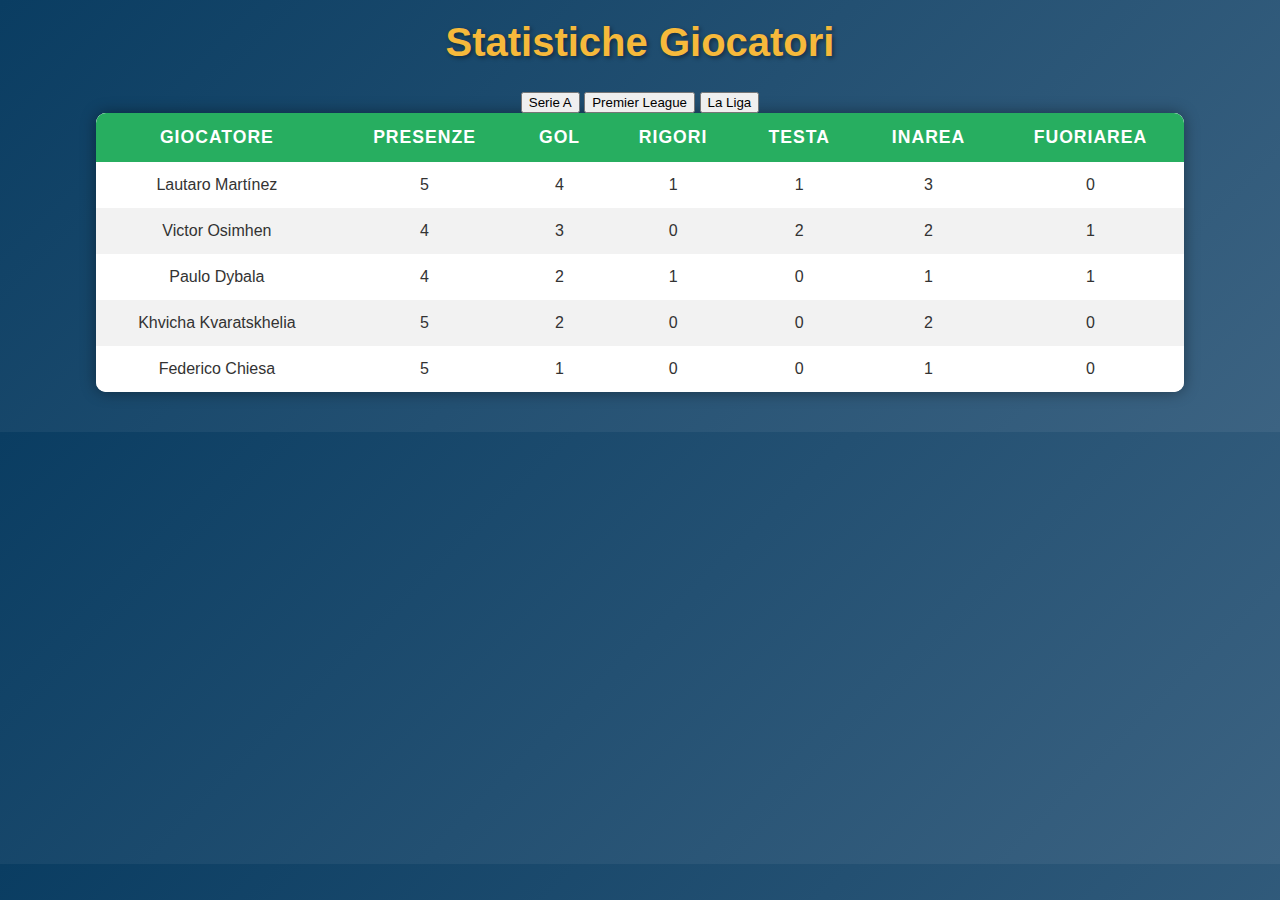
<file: informatica/community/index.html>
<!DOCTYPE html>
<html lang="it">
<head>
  <meta charset="UTF-8">
  <title>Community Calcio</title>
  <link rel="stylesheet" href="style.css">
</head>
<body>
  <h1>Statistiche Giocatori</h1>

  <!-- Bottoni -->
  <div class="bottoni">
    <button onclick="caricaCSV('seriea.csv')">Serie A</button>
    <button onclick="caricaCSV('premier.csv')">Premier League</button>
    <button onclick="caricaCSV('laliga.csv')">La Liga</button>
  </div>

  <!-- Tabella -->
  <table>
    <thead>
      <tr id="intestazione"></tr>
    </thead>
    <tbody id="contenuto"></tbody>
  </table>

  <script src="code.js"></script>
</body>
</html>
</file>
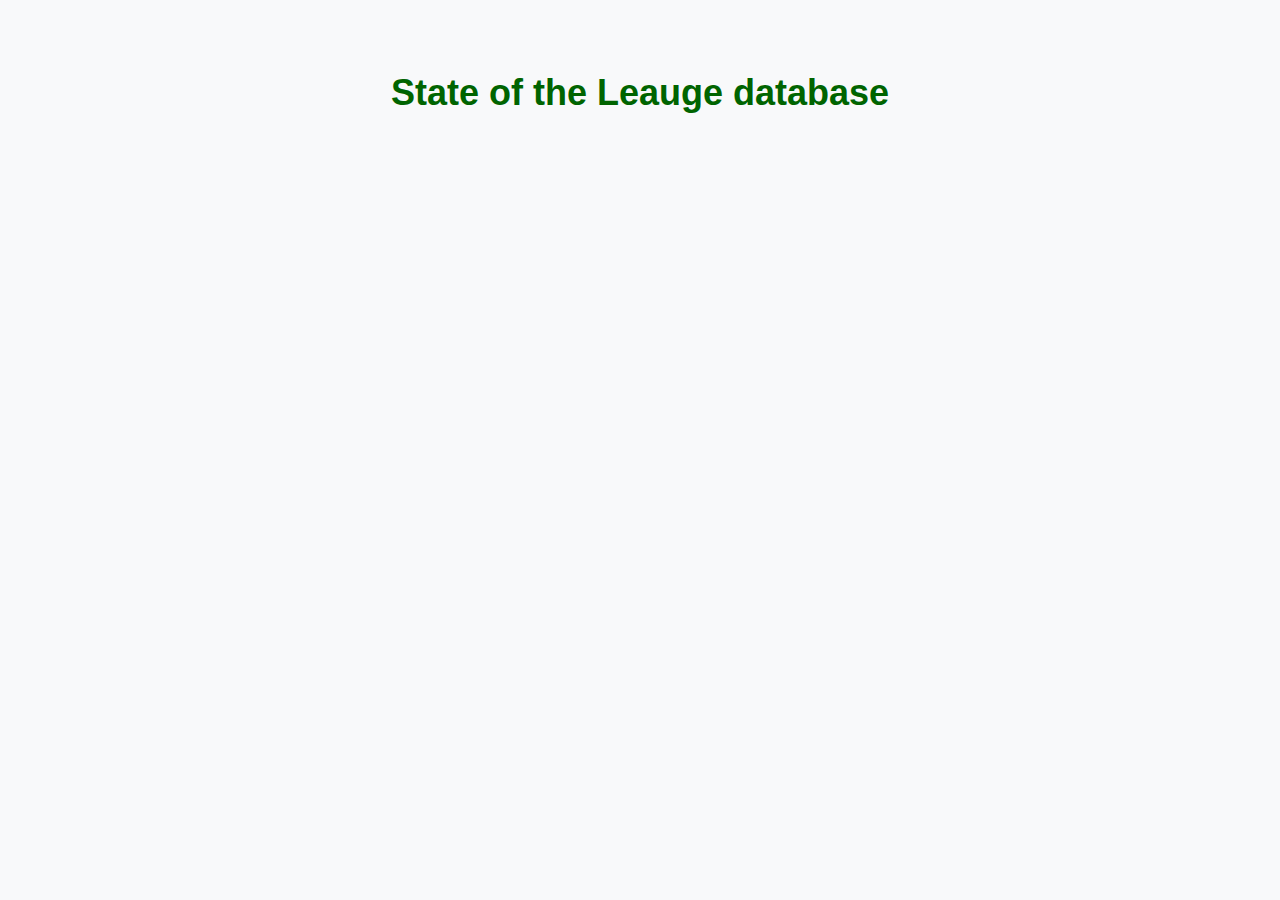
<file: Informatica/CommunityWeb/Index.html>
<!DOCTYPE html>
<html>
    <head>
           <title>State of the Leauge</title>
           <link rel="stylesheet" href ="Style.css">
    </head>
    <body>
        <h1>State of the Leauge database</h1>
    <div id="database"></div>
    <script src="Code.js"></script>
    </body>
</html>
</file>
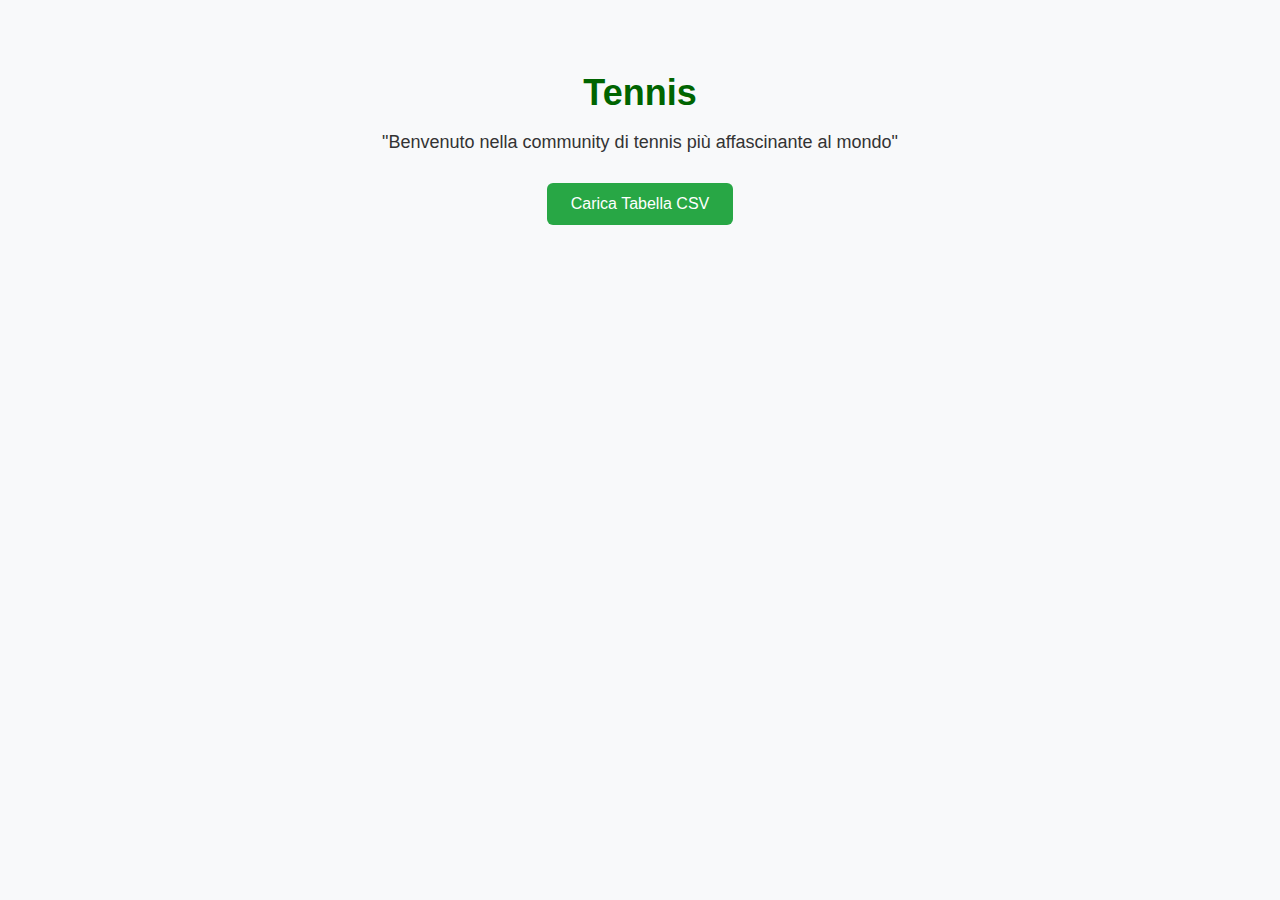
<file: Informatica/CommunityWeb/index.html>
<!DOCTYPE html>
<html>
<head>
  <title>TennisCommunity</title>
  <link rel="stylesheet" href="Style.css">
</head>
<body>
  <h1>Tennis</h1>
  <p>"Benvenuto nella community di tennis più affascinante al mondo"</p>
  <input type="file" id="csvFile" accept=".csv" style="display:none">
  <button id="caricaBtn">Carica Tabella CSV</button>
  <div id="csvContainer"></div>
  <script src="Code.js"></script>
</body>
</html>
</file>
<file: informatica/community/style.css>
body {
    font-family: "Segoe UI", Tahoma, Geneva, Verdana, sans-serif;
    background: linear-gradient(135deg, #0a3d62, #3c6382);
    margin: 0;
    padding: 0;
    color: #fff;
    text-align: center;
}

h1 {
    margin-top: 20px;
    font-size: 2.5rem;
    color: #f6b93b;
    text-shadow: 2px 2px 4px rgba(0,0,0,0.4);
}

p {
    margin-bottom: 30px;
    font-size: 1.2rem;
}

table {
    margin: 0 auto 40px auto;
    border-collapse: collapse;
    width: 85%;
    background: #ffffff;
    border-radius: 10px;
    overflow: hidden;
    box-shadow: 0 0 15px rgba(0,0,0,0.4);
    color: #333;
}

th, td {
    padding: 14px 18px;
    text-align: center;
}

th {
    background: #27ae60; /* verde prato */
    color: #fff;
    font-size: 1.1rem;
    text-transform: uppercase;
    letter-spacing: 1px;
}

tr:nth-child(even) {
    background-color: #f2f2f2;
}

tr:nth-child(odd) {
    background-color: #ffffff;
}

tr:hover {
    background-color: #d1f5d3;
    cursor: pointer;
}
</file>
<file: Informatica/CommunityWeb/Style.css>
body {
  font-family: Arial, sans-serif;
  background-color: #f8f9fa;
  color: #333;
  text-align: center;
  padding: 40px;
}

h1 {
  color: #006400;
  font-size: 36px;
  margin-bottom: 10px;
}

p {
  font-size: 18px;
  margin-bottom: 30px;
}

button {
  background-color: #28a745;
  color: white;
  border: none;
  padding: 12px 24px;
  font-size: 16px;
  cursor: pointer;
  border-radius: 6px;
  transition: background-color 0.3s ease;
}

button:hover {
  background-color: #218838;
}

table {
  margin: 30px auto;
  border-collapse: collapse;
  width: 80%;
  max-width: 800px;
  box-shadow: 0 0 10px rgba(0,0,0,0.1);
  background-color: white;
}

th {
  background-color: #007bff;
  color: white;
  padding: 12px;
  border: 1px solid #dee2e6;
  text-align: left;
}

td {
  padding: 10px;
  border: 1px solid #dee2e6;
}

tr:nth-child(even) {
  background-color: #f2f2f2;
}
</file>
